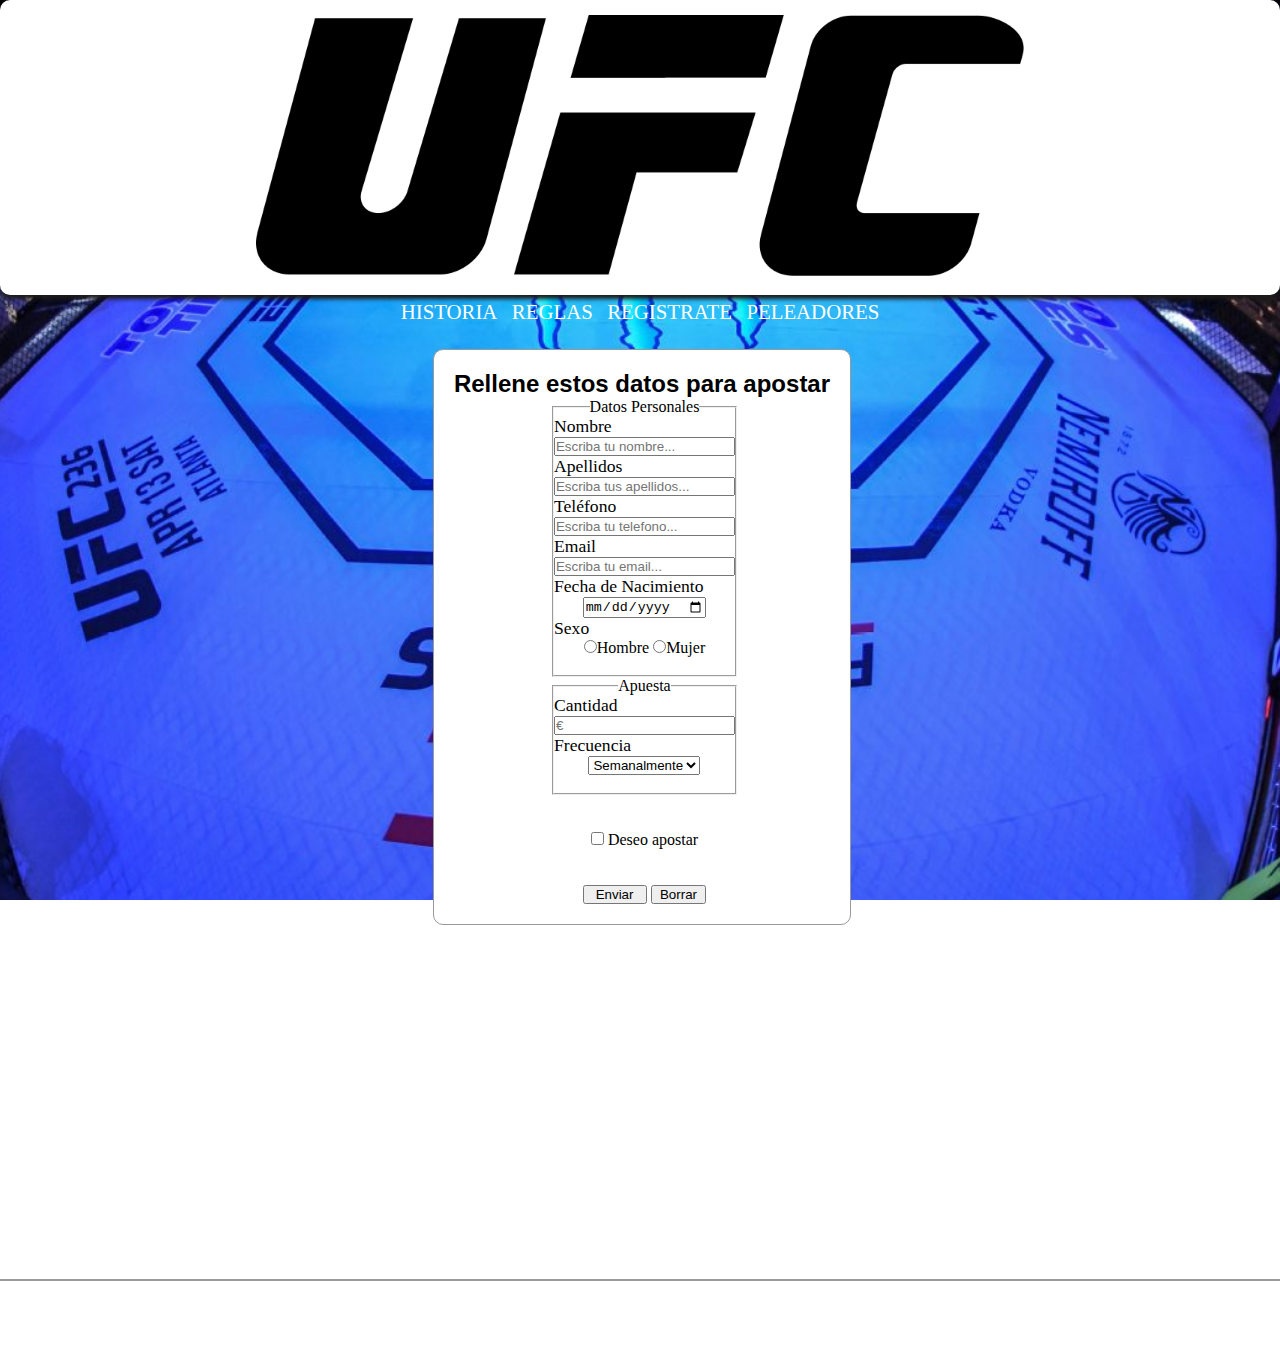
<file: portfolio/Registrarse.html>
<!DOCTYPE html>
<html lang="es">
<head>
	<meta charset="UTF-8"/>
	<title>UFC</title>
	<link rel="stylesheet" href="../css/estilo.css"/>
	<link rel="icon" type="imagen/jpg" href="../imagenes_video/icono.jpg">
	<style>


	article {margin-left: 260px;
			}


	form {
	display: inline-block;
	padding-left: 5px;
	font-family:  serif;
	
	
	}

 	form p {
 	font-size: 1.1em;
 	color:#000000;
	}
	</style>
</head>
<body> 
	<div id="agrupar">

		<header id="cabecera"><img src="../imagenes_video/logo.png" alt="logo"></header>

            <nav>
                <ul>
                <li><a href="../indexCO.html">HISTORIA</a></li>
                 <li><a href="Reglas.html">REGLAS</a></li>
                <li><a href="#">Registrate</a></li>
                <li><a href="Peleadores.html">Peleadores</a></li>
                </ul>
             </nav>
             
	<section>
		
		<div class="formulario">
		<article>
		<h2>Rellene estos datos para apostar</h2>
			
			<form name="formulario" action="#">
				
				
				<fieldset>
				<legend>Datos Personales</legend>
					<p>Nombre </p>
					<input type="text" name="nombre" placeholder="Escriba tu nombre..." required="required">
				
			
					<p>Apellidos</p>
					<input type="text" name="Apellidos" placeholder="Escriba tus apellidos..." required="required">
				
					<p>Teléfono</p>
					<input type="tel" name="telefono" placeholder="Escriba tu telefono..." required="required" pattern="[0-9]{3}-[0-9]{6}">
			
				
					<p>Email</p>
					<input type="email" name="email" placeholder="Escriba tu email..." required="required">
			
				<br/>
			
					<p>Fecha de Nacimiento</p>
					<input type="date" name="fecha" required="required">
				
					<p>Sexo</p>
					<input type="radio" name="sexo" value="H" required="required">Hombre
					<input type="radio" name="sexo" value="M" required="required">Mujer

				<br/>
				<br/>
				
				</fieldset>

				
			
				
				<fieldset>
					<legend>Apuesta</legend>
					<p>Cantidad</p>
					<input type="number" name="cantidad" placeholder="€">
				
			
					<p>Frecuencia</p>
					<select>
						<option value="1">Semanalmente</option>
						<option value="2">Mensualmente</option>
						<option value="3">Anualmente</option>
						<option value="4">Apuesta única</option>
					</select>
					<br/>
					<br/>
			
				</fieldset>
				<br/>
				<br/>
				
					<input style="color: red;" type="checkbox"> Deseo apostar
			
				<br/>
				<br/>
				<br/>
				<input type="submit" value="   Enviar   ">
				<input type="reset" value="  Borrar  ">
				

			</form>
		</article>
	</div>

	<iframe width="560" height="315" src="https://www.youtube.com/embed/vJARL192kaQ" title="YouTube video player" frameborder="0" allow="accelerometer; autoplay; clipboard-write; encrypted-media; gyroscope; picture-in-picture; web-share" allowfullscreen float="center"></iframe>
	</section>
	

	 <footer>   
       
            <p>© 2023  PorTi Solo para valientes.</p>
            <p>UFC@gmail.com</p>
 
        </footer>
</div>
</body>

</html>
</file>
<file: css/estilo.css>
* {
margin: 0px;
padding: 0px;
}

body {
    text-align: center;

    background: url("../imagenes_video/fondo.jpg");

    font-family:  Verdana, sans-serif;
    background-repeat: no-repeat;
    background-size: cover;
    background-position: center top;
    background-attachment: fixed;


}

.peleadores{
    height: 100px;
    width: 150px;
}


section h1, footer h1, nav a, aside h3

{

    font-family: Verdana , serif;

    font-weight: normal;

    text-transform: uppercase;

}

/*cabecera*/
header h1
{
    font-family:  serif;
    font-size: 2.5em;
    font-weight: normal;
  
}

#cabecera
{
    border-radius: 10px;
    background-color:white;
    box-shadow: 0px 4px 4px #1c1a19;
    padding-top: 15px;
    padding-bottom: 15px;
    width: 100%;
    height: auto;
}
header img{
    width: 60%;
    height: auto;

    
}

/* Navegación */

nav
{
    margin-left:auto;
    margin-right:auto;
   
}



nav li
{
    display: inline-block;
    list-style: none;
    padding: 5px;
 
}

nav a
{
    font-size: 1.3em;
    color: #FFFFFF;
    text-decoration: none;
}

nav a:hover
{
    color: rgb(0, 0, 0) ;
    border-bottom: 3px solid rgb(0, 0, 0) ;
}


/* Cuerpo */

section {
float: left;
width: 70%; 
margin: 20px;
margin-left:5%;
}


article, aside
{
    display: inline-block;
    
}

article
{

background: rgb(255, 255, 255 );
border: 1px solid #999999;
padding: 20px;
margin-bottom: 15px;
border-radius: 10px;
}
  

article p
{
    font-size: 0.8em;
    text-align: left;

}


/*columna*/
aside
{
   
float: left;
width: 220px;
margin: 20px 0px;
padding: 20px;
background: grey;
box-shadow: 0px 2px 5px #1c1a19;
border-radius: 10px;
font-family: sans-serif;
text-align: center;
color: black;
font-size: 0.9em;

}

aside h2 {
 padding: 30px 15px;    
}

aside div{
    padding: 15px 30px;
    background-color: #FFFFFF;
    border-radius: 8px;
    margin-bottom: 30px;
    
}


/* Pie de página */

footer
{
clear: both;
text-align: center;
padding: 20px;
border-top: 2px solid #999999; 
font-size: 0.8em;
font-family: sans-serif;
color: #FFFFFF;
}
</file>
